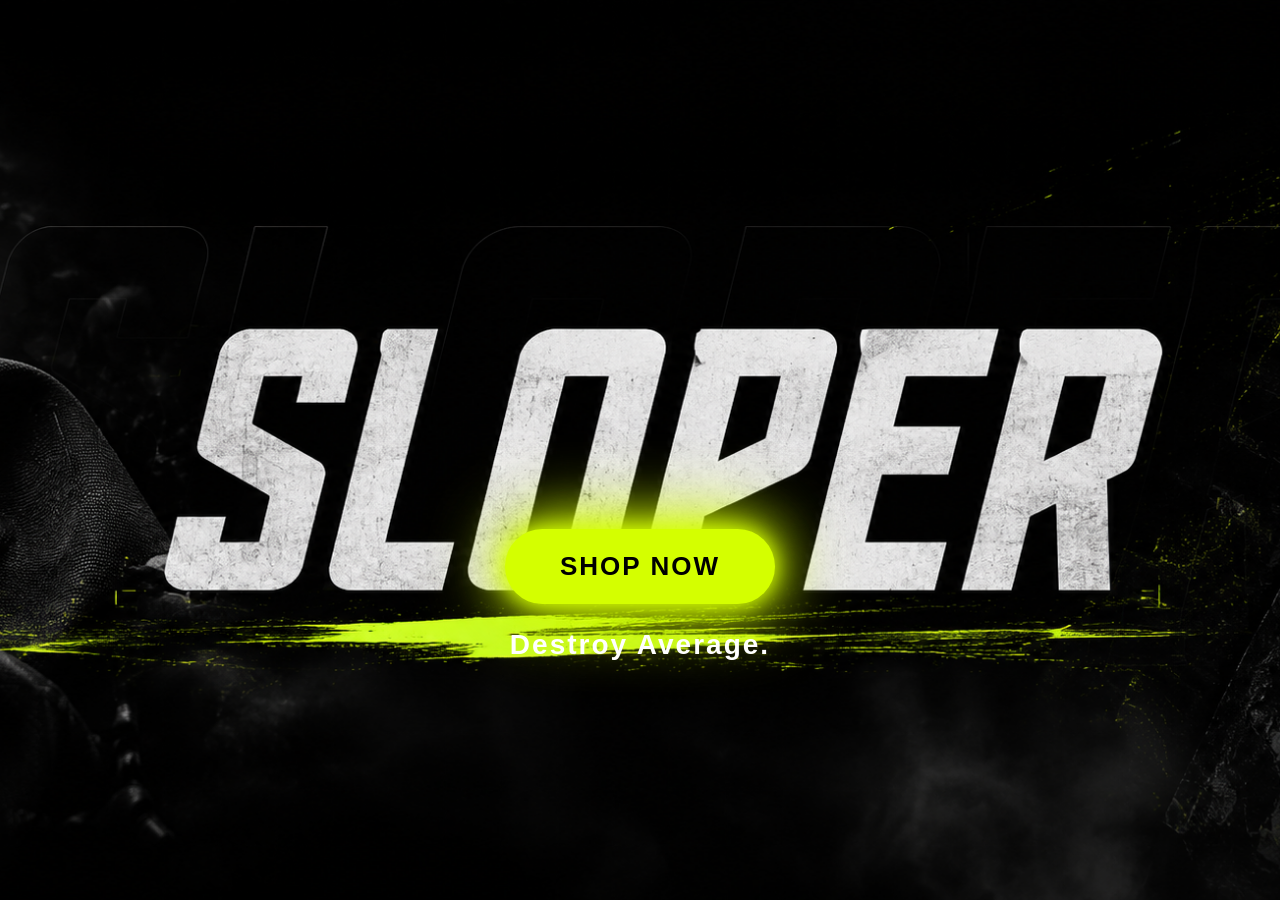
<file: index.html>
<!DOCTYPE html>
<html>
<head>
    <title>SLOPER</title>
    <link rel="stylesheet" href="style.css">
</head>
<body>

    <div class="home-page">
        <a href="shop.html" class="shop-button">SHOP NOW</a>
        <p class="slogan">Destroy Average.</p>
    </div>

</body>
</html>
</file>
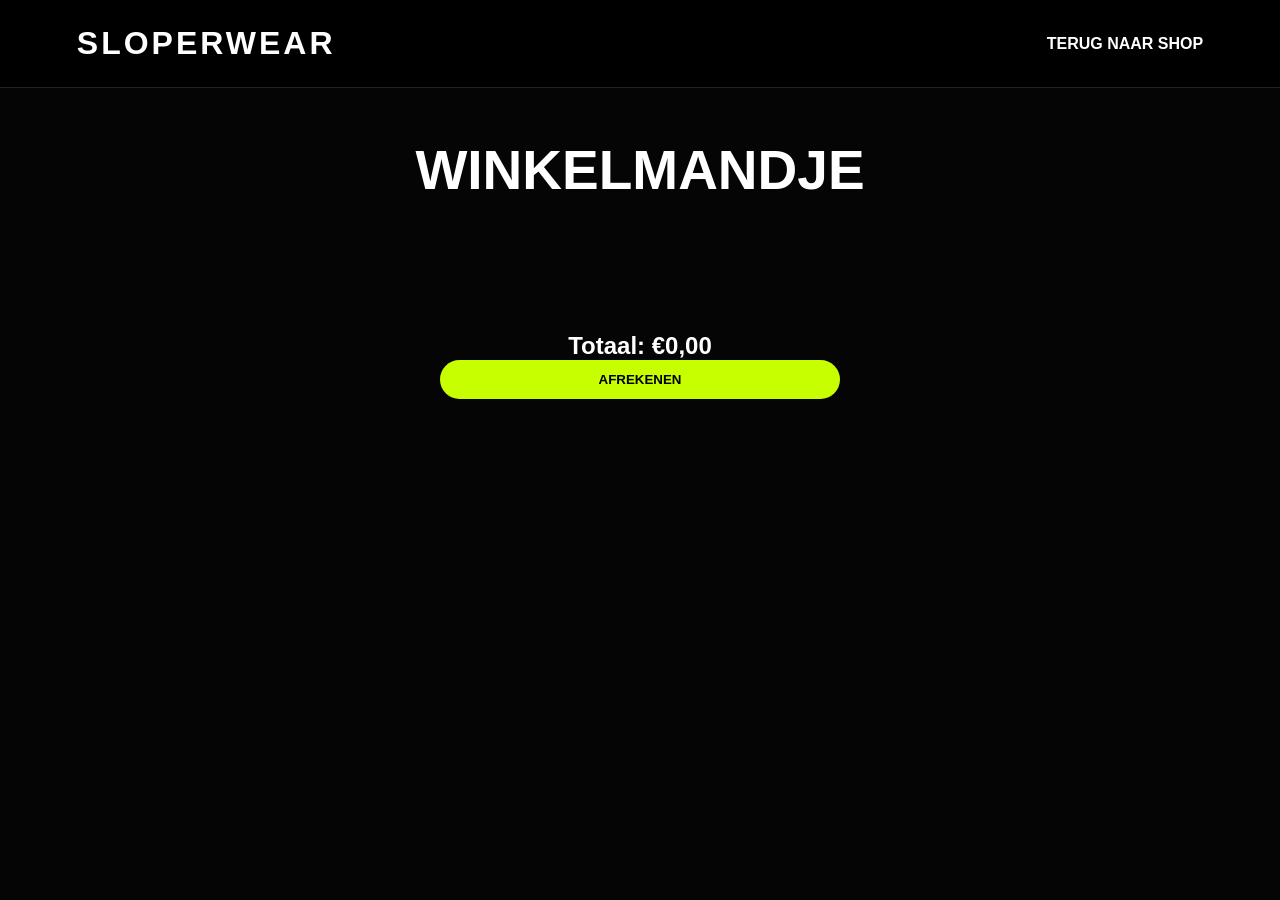
<file: cart.html>
<!DOCTYPE html>
<html lang="nl">
<head>
  <meta charset="UTF-8">
  <meta name="viewport" content="width=device-width, initial-scale=1.0">
  <title>Winkelmandje - SLOPERWEAR</title>
  <link rel="stylesheet" href="style.css">
</head>
<body class="shop-body">

<header class="shop-header">
  <h1>SLOPERWEAR</h1>
  <a href="shop.html">TERUG NAAR SHOP</a>
</header>

<section class="shop-title">
  <h2>WINKELMANDJE</h2>
</section>

<div id="cart-items"></div>

<div class="cart-total">
  <h2>Totaal: €<span id="cart-total">0,00</span></h2>
  <button class="cart-button">AFREKENEN</button>
</div>

<script src="cart.js"></script>
</body>
</html>
</file>
<file: style.css>
* {
  margin: 0;
  padding: 0;
  box-sizing: border-box;
}

body {
  font-family: Arial, sans-serif;
  background: #050505;
  color: white;
}

/* HOME PAGE */
.home-page {
  min-height: 100vh;
  background: url("background.png") center/cover no-repeat;
  display: flex;
  flex-direction: column;
  justify-content: center;
  align-items: center;
  text-align: center;
  padding-top: 250px;
}

.shop-button {
    display: inline-block;
    background: #d4ff00;
    color: black;
    padding: 22px 55px;
    border-radius: 50px;
    text-decoration: none;
    font-size: 26px;
    font-weight: bold;
    letter-spacing: 2px;
    margin-top: 40px;
    box-shadow: 0 0 20px #d4ff00,
                0 0 50px #d4ff00,
                0 0 80px #d4ff00;
    transition: 0.3s;
}

.shop-button:hover {
    background: white;
    box-shadow: 0 0 20px white,
                0 0 50px #d4ff00,
                0 0 80px #d4ff00;
}

.slogan {
  margin-top: 25px;
  font-size: 28px;
  font-weight: bold;
  letter-spacing: 2px;
}

/* SHOP */
.navbar,
.shop-header {
  display: flex;
  justify-content: space-between;
  align-items: center;
  padding: 25px 6%;
  background: #000;
  border-bottom: 1px solid #222;
}

.navbar h1,
.shop-header h1 {
  letter-spacing: 3px;
}

.navbar a,
.shop-header a {
  color: white;
  text-decoration: none;
  margin-left: 20px;
  font-weight: bold;
}

.shop-hero,
.shop-title {
  text-align: center;
  padding: 50px 20px 30px;
}

.shop-hero h2,
.shop-title h2 {
  font-size: 55px;
}

.shop-hero p,
.shop-title p {
  color: #c7ff00;
  font-weight: bold;
  margin-top: 10px;
}

.products {
  max-width: 1300px;
  margin: auto;
  padding: 30px;
  display: grid;
  grid-template-columns: repeat(4, 1fr);
  gap: 25px;
}

.product-card {
  background: #111;
  border-radius: 18px;
  padding: 15px;
  text-align: center;
  border: 1px solid #333;
}

.product-card img {
  width: 100%;
  height: 230px;
  object-fit: cover;
  border-radius: 14px;
}

.product-card h3 {
  margin: 15px 0 5px;
}

.product-card p {
  color: #c7ff00;
  font-weight: bold;
  margin: 10px 0;
}

.product-card button,
.cart-button {
  background: #c7ff00;
  color: black;
  border: none;
  padding: 12px 20px;
  border-radius: 25px;
  font-weight: bold;
  cursor: pointer;
  width: 100%;
}

.product-card button:hover,
.cart-button:hover {
  background: white;
}

/* CART */
#cart-items {
  max-width: 900px;
  margin: 30px auto;
  padding: 20px;
}

.cart-item {
  display: flex;
  gap: 20px;
  background: #111;
  padding: 15px;
  border-radius: 15px;
  margin-bottom: 15px;
}

.cart-item img {
  width: 100px;
  height: 100px;
  object-fit: cover;
  border-radius: 10px;
}

.cart-total {
  text-align: center;
  margin: 30px auto 60px;
  max-width: 400px;
}

/* MOBIEL */
@media (max-width: 900px) {
  .products {
    grid-template-columns: repeat(2, 1fr);
  }
}

@media (max-width: 500px) {
  .products {
    grid-template-columns: repeat(2, 1fr);
    gap: 12px;
    padding: 12px;
  }

  .product-card img {
    height: 160px;
  }

  .navbar,
  .shop-header {
    padding: 18px;
  }

  .navbar h1,
  .shop-header h1 {
    font-size: 20px;
  }

  .shop-hero h2,
  .shop-title h2 {
    font-size: 42px;
  }
</file>
